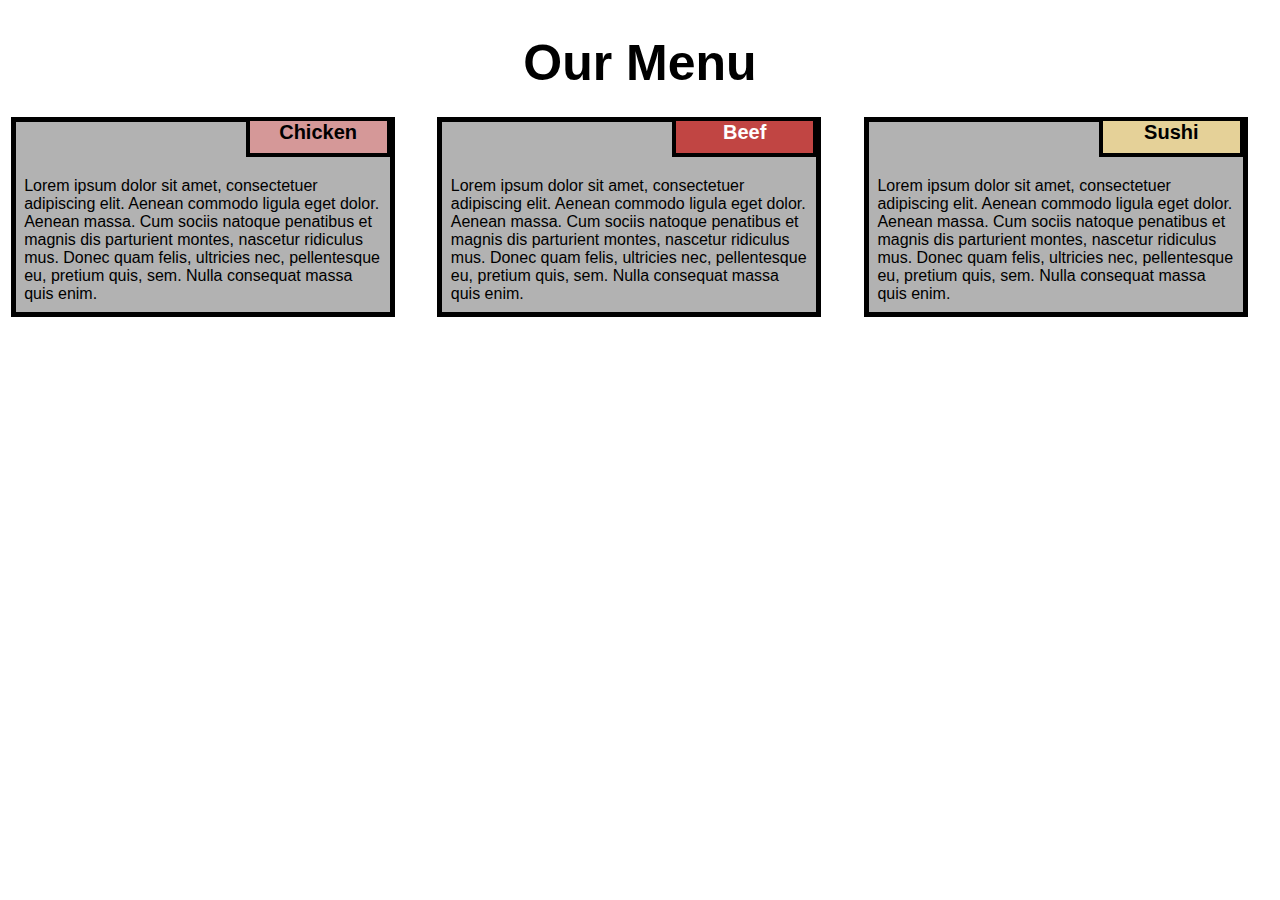
<file: module2-solution/index.html>
<!DOCTYPE html>
<html>
<head>
<title>Assignment Solution for Module 2</title>
<meta name="viewport" content="width=device-width, initial-scale=1">
<link rel="stylesheet" type="text/css" href="style.css">
</head>
<body>
<h1>Our Menu</h1>
  <div class="col-lg-4 col-md-6 col-sm-12">
  	<div class="box">
  		<p class="content-name name1">Chicken</p>
  		<p class="content">Lorem ipsum dolor sit amet, consectetuer adipiscing elit. Aenean commodo ligula eget dolor. Aenean massa. Cum sociis natoque penatibus et magnis dis parturient montes, nascetur ridiculus mus. Donec quam felis, ultricies nec, pellentesque eu, pretium quis, sem. Nulla consequat massa quis enim.</p>
  	</div>
  </div>
  <div class="col-lg-4 col-md-6 col-sm-12">
  	<div class="box">
   		<p class="content-name name2">Beef</p>
   		<p class="content">Lorem ipsum dolor sit amet, consectetuer adipiscing elit. Aenean commodo ligula eget dolor. Aenean massa. Cum sociis natoque penatibus et magnis dis parturient montes, nascetur ridiculus mus. Donec quam felis, ultricies nec, pellentesque eu, pretium quis, sem. Nulla consequat massa quis enim.</p>
  	</div>
  </div>
  <div class="col-lg-4 col-md-12 col-sm-12">
  	<div class="box">
  		<p class="content-name name3">Sushi</p>
  		<p class="content">Lorem ipsum dolor sit amet, consectetuer adipiscing elit. Aenean commodo ligula eget dolor. Aenean massa. Cum sociis natoque penatibus et magnis dis parturient montes, nascetur ridiculus mus. Donec quam felis, ultricies nec, pellentesque eu, pretium quis, sem. Nulla consequat massa quis enim.</p>
  	</div>	
  </div>
</body>
</html>
</file>
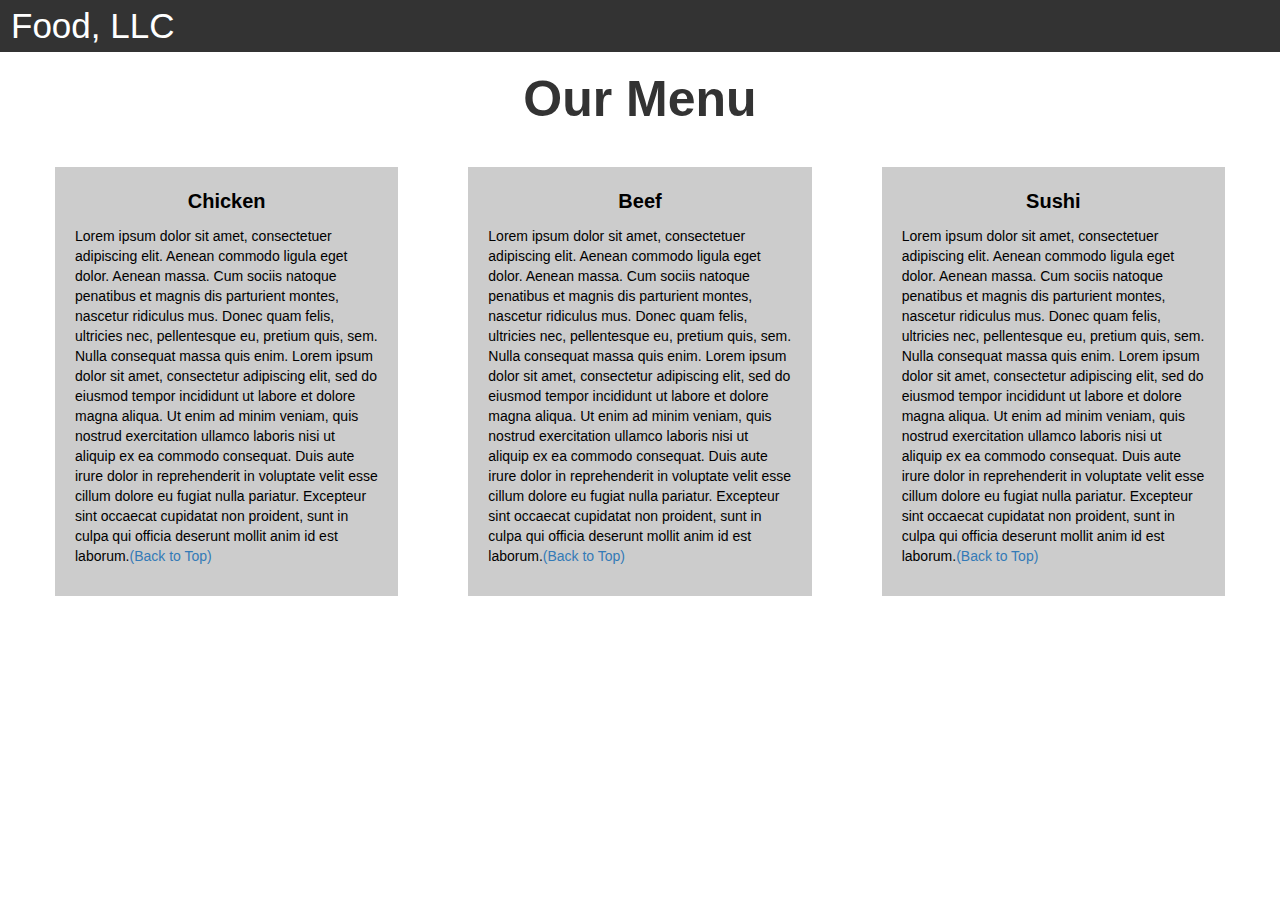
<file: module3-solution/index.html>
<!DOCTYPE html>
<html>
<head>
	<title>Assignment Solution for Module 3</title>
	<meta name="viewport" content="width=device-width, initial-scale=1">
	<link rel="stylesheet" href="https://maxcdn.bootstrapcdn.com/bootstrap/3.3.7/css/bootstrap.min.css">
	<link rel="stylesheet" type="text/css" href="style.css">
	<script src="https://ajax.googleapis.com/ajax/libs/jquery/3.3.1/jquery.min.js"></script>
	<script src="https://maxcdn.bootstrapcdn.com/bootstrap/3.3.7/js/bootstrap.min.js"></script>
</head>
<body>
	<nav class="navbar" id="top">
		<div class="container-fluid">
			<div class="navbar-header">
				<button type="button" class="navbar-toggle" data-toggle="collapse" data-target="#myNavbar">
					<span class="icon-bar"></span>
					<span class="icon-bar"></span>
					<span class="icon-bar"></span> 
				</button>
				<a class="navbar-brand" href="#">Food, LLC</a>
			</div>
			<div class="collapse" id="myNavbar">
				<ul class="nav navbar-nav visible-xs">
					<li><a class="menu-item" href="#">Chicken</a></li>
					<li><a class="menu-item" href="#">Beef</a></li> 
					<li><a class="menu-item" href="#">Sushi</a></li> 
				</ul>
			</div>
		</div>
	</nav>
	<h1 class="main-title">Our Menu</h1>
	<div class="row">
		<div class="col-lg-4 col-md-6 col-sm-12">
			<div class="content-box">
				<p class="item-name">Chicken</p>
				<p>Lorem ipsum dolor sit amet, consectetuer adipiscing elit. Aenean commodo ligula eget dolor. Aenean massa. Cum sociis natoque penatibus et magnis dis parturient montes, nascetur ridiculus mus. Donec quam felis, ultricies nec, pellentesque eu, pretium quis, sem. Nulla consequat massa quis enim. Lorem ipsum dolor sit amet, consectetur adipiscing elit, sed do eiusmod tempor incididunt ut labore et dolore magna aliqua. Ut enim ad minim veniam, quis nostrud exercitation ullamco laboris nisi ut aliquip ex ea commodo consequat. Duis aute irure dolor in reprehenderit in voluptate velit esse cillum dolore eu fugiat nulla pariatur. Excepteur sint occaecat cupidatat non proident, sunt in culpa qui officia deserunt mollit anim id est laborum.<a href="#top">(Back to Top)</a></p>
			</div>
		</div>
		<div class="col-lg-4 col-md-6 col-sm-12">
			<div class="content-box">
				<p class="item-name">Beef</p>
				<p>Lorem ipsum dolor sit amet, consectetuer adipiscing elit. Aenean commodo ligula eget dolor. Aenean massa. Cum sociis natoque penatibus et magnis dis parturient montes, nascetur ridiculus mus. Donec quam felis, ultricies nec, pellentesque eu, pretium quis, sem. Nulla consequat massa quis enim. Lorem ipsum dolor sit amet, consectetur adipiscing elit, sed do eiusmod tempor incididunt ut labore et dolore magna aliqua. Ut enim ad minim veniam, quis nostrud exercitation ullamco laboris nisi ut aliquip ex ea commodo consequat. Duis aute irure dolor in reprehenderit in voluptate velit esse cillum dolore eu fugiat nulla pariatur. Excepteur sint occaecat cupidatat non proident, sunt in culpa qui officia deserunt mollit anim id est laborum.<a href="#top">(Back to Top)</a></p>
			</div>
		</div>
		<div class="col-lg-4 col-md-12 col-sm-12">
			<div class="content-box">
				<p class="item-name">Sushi</p>
				<p>Lorem ipsum dolor sit amet, consectetuer adipiscing elit. Aenean commodo ligula eget dolor. Aenean massa. Cum sociis natoque penatibus et magnis dis parturient montes, nascetur ridiculus mus. Donec quam felis, ultricies nec, pellentesque eu, pretium quis, sem. Nulla consequat massa quis enim. Lorem ipsum dolor sit amet, consectetur adipiscing elit, sed do eiusmod tempor incididunt ut labore et dolore magna aliqua. Ut enim ad minim veniam, quis nostrud exercitation ullamco laboris nisi ut aliquip ex ea commodo consequat. Duis aute irure dolor in reprehenderit in voluptate velit esse cillum dolore eu fugiat nulla pariatur. Excepteur sint occaecat cupidatat non proident, sunt in culpa qui officia deserunt mollit anim id est laborum.<a href="#top">(Back to Top)</a></p>
			</div>
		</div>
	</div>
</body>
</html>
</file>
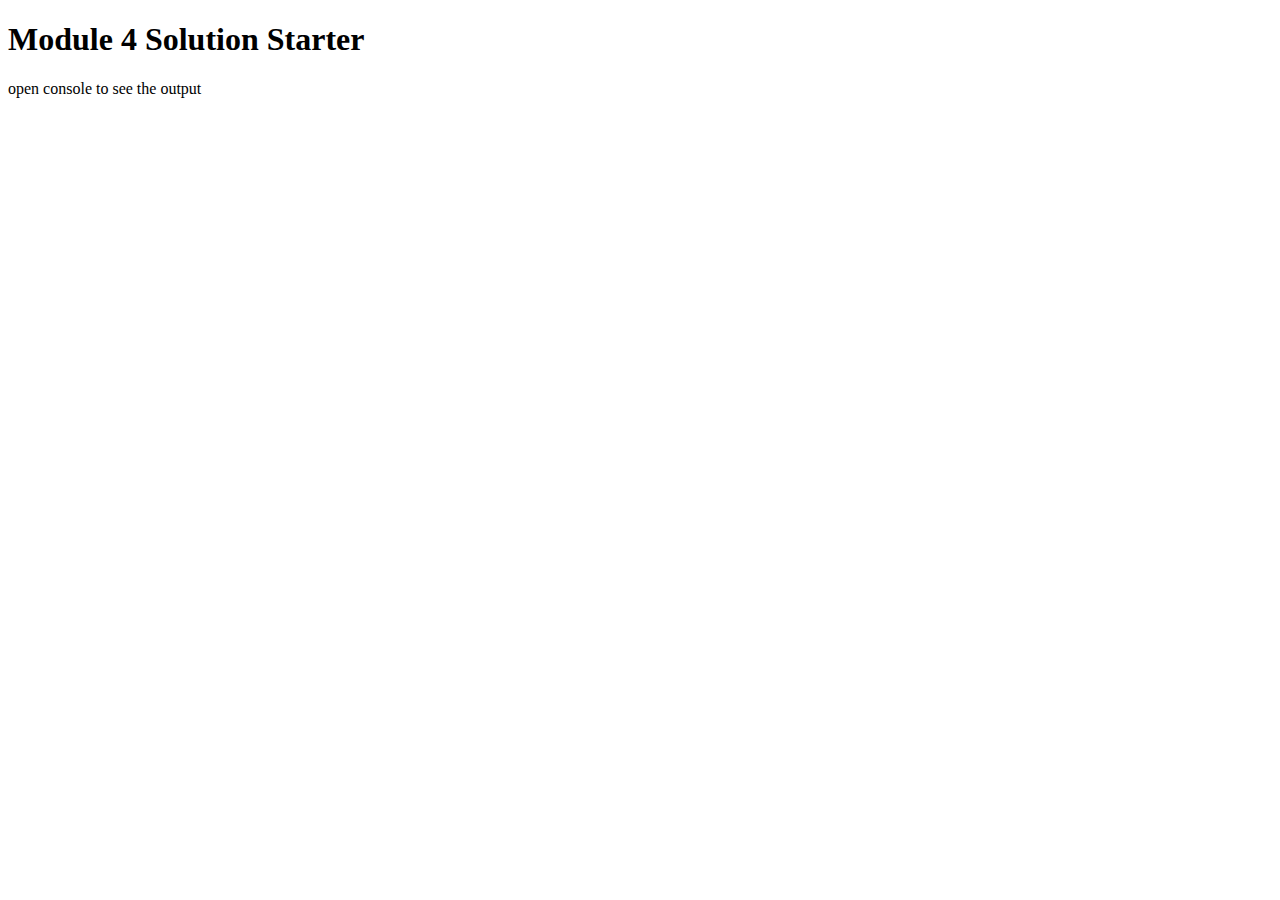
<file: module4-solution/index.html>
<!DOCTYPE html>
<html>
<head>
	<meta charset="utf-8">
	<title>Module 4 Solution Starter</title>
	<script src="SpeakHello.js"></script>
	<script src="SpeakGoodBye.js"></script>
	<script src="script.js"></script>
</head>
<body>
	<h1>Module 4 Solution Starter</h1>
	<p>open console to see the output</p>
</body>
</html>
</file>
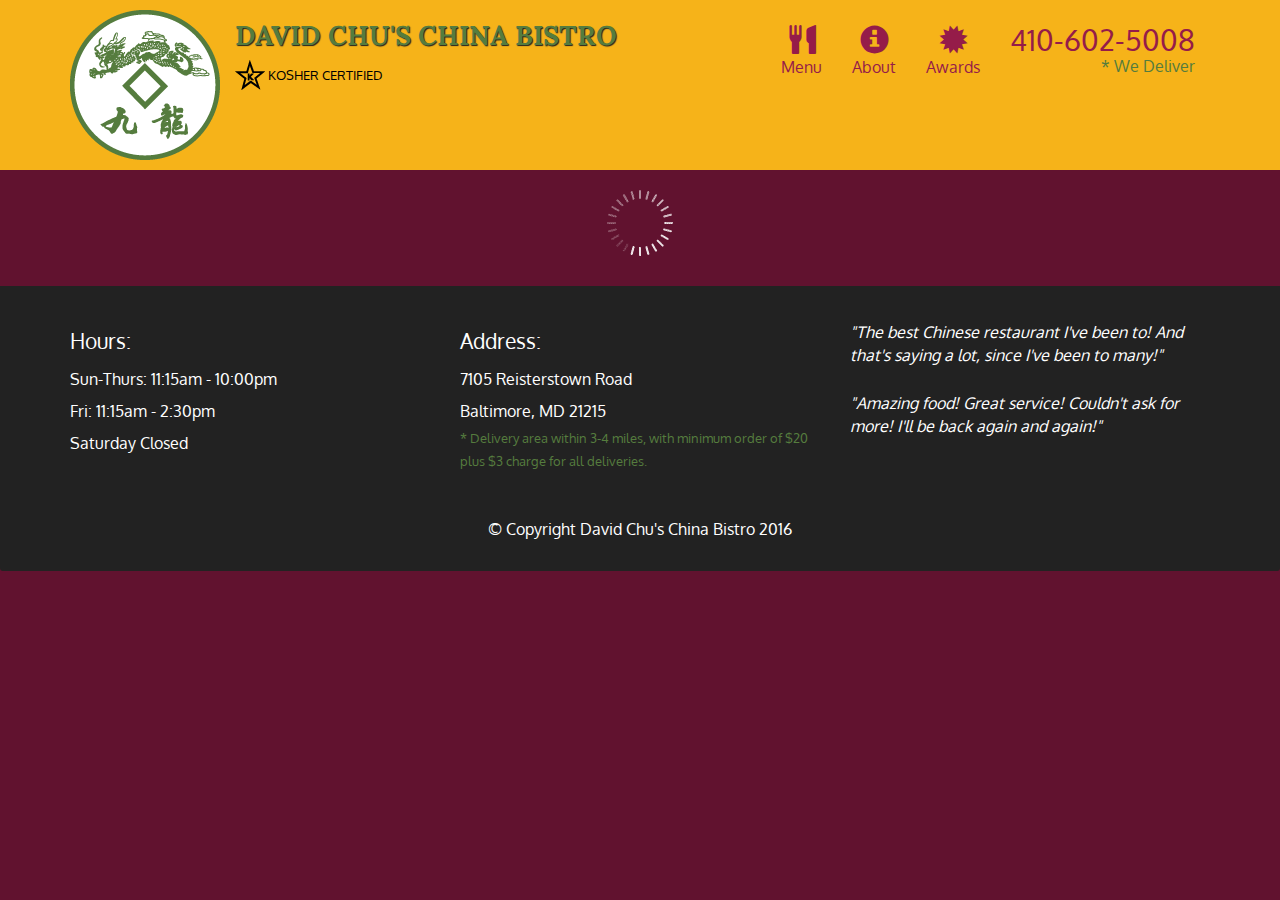
<file: module5-solution/index.html>
<!doctype html>
<html lang="en">
	<head>
		<meta charset="utf-8">
		<meta http-equiv="X-UA-Compatible" content="IE=edge">
		<meta name="viewport" content="width=device-width, initial-scale=1">
		<title>David Chu's China Bistro</title>
		<link rel="stylesheet" href="css/bootstrap.min.css">
		<link rel="stylesheet" href="css/styles.css">
		<link href='https://fonts.googleapis.com/css?family=Oxygen:400,300,700' rel='stylesheet' type='text/css'>
		<link href='https://fonts.googleapis.com/css?family=Lora' rel='stylesheet' type='text/css'>
	</head>
	<body>
		<header>
			<nav id="header-nav" class="navbar navbar-default">
				<div class="container">
					<div class="navbar-header">
						<a href="index.html" class="pull-left visible-md visible-lg">
							<div id="logo-img" alt="Logo image"></div>
						</a>
						<div class="navbar-brand">
							<a href="index.html"><h1>David Chu's China Bistro</h1></a>
							<p>
								<img src="images/star-k-logo.png" alt="Kosher certification">
								<span>Kosher Certified</span>
							</p>
						</div>
						<button id="navbarToggle" type="button" class="navbar-toggle collapsed" data-toggle="collapse" data-target="#collapsable-nav" aria-expanded="false">
							<span class="sr-only">Toggle navigation</span>
							<span class="icon-bar"></span>
							<span class="icon-bar"></span>
							<span class="icon-bar"></span>
						</button>
					</div>
					<div id="collapsable-nav" class="collapse navbar-collapse">
						<ul id="nav-list" class="nav navbar-nav navbar-right">
							<li id="navHomeButton" class="visible-xs active">
								<a href="index.html">
									<span class="glyphicon glyphicon-home"></span>
									Home
								</a>
							</li>
							<li id="navMenuButton">
								<a href="#" onclick="$dc.loadMenuCategories();">
									<span class="glyphicon glyphicon-cutlery"></span>
									<br class="hidden-xs">
									Menu
								</a>
							</li>
							<li>
								<a href="#">
									<span class="glyphicon glyphicon-info-sign"></span>
									<br class="hidden-xs">
									About
								</a>
							</li>
							<li>
								<a href="#">
									<span class="glyphicon glyphicon-certificate"></span>
									<br class="hidden-xs">
									Awards
								</a>
							</li>
							<li id="phone" class="hidden-xs">
								<a href="tel:410-602-5008">
									<span>410-602-5008</span>
								</a>
								<div>* We Deliver</div>
							</li>
						</ul><!-- #nav-list -->
					</div><!-- .collapse .navbar-collapse -->
				</div><!-- .container -->
			</nav><!-- #header-nav -->
		</header>
		<div id="call-btn" class="visible-xs">
			<a class="btn" href="tel:410-602-5008">
				<span class="glyphicon glyphicon-earphone"></span>
				410-602-5008
			</a>
		</div>
		<div id="xs-deliver" class="text-center visible-xs">* We Deliver</div>
		<div id="main-content" class="container"></div>
		<footer class="panel-footer">
			<div class="container">
				<div class="row">
					<section id="hours" class="col-sm-4">
						<span>Hours:</span><br>
						Sun-Thurs: 11:15am - 10:00pm<br>
						Fri: 11:15am - 2:30pm<br>
						Saturday Closed
						<hr class="visible-xs">
					</section>
					<section id="address" class="col-sm-4">
						<span>Address:</span><br>
						7105 Reisterstown Road<br>
						Baltimore, MD 21215
						<p>* Delivery area within 3-4 miles, with minimum order of $20 plus $3 charge for all deliveries.</p>
						<hr class="visible-xs">
					</section>
					<section id="testimonials" class="col-sm-4">
						<p>"The best Chinese restaurant I've been to! And that's saying a lot, since I've been to many!"</p>
						<p>"Amazing food! Great service! Couldn't ask for more! I'll be back again and again!"</p>
					</section>
				</div>
				<div class="text-center">&copy; Copyright David Chu's China Bistro 2016</div>
			</div>
	  </footer>
	  <!-- jQuery (Bootstrap JS plugins depend on it) -->
	  <script src="js/jquery-2.1.4.min.js"></script>
	  <script src="js/bootstrap.min.js"></script>
	  <script src="js/ajax-utils.js"></script>
	  <script src="js/script.js"></script>
	</body>
</html>
</file>
<file: module2-solution/style.css>
* {
  box-sizing: border-box;
}

body {
  margin: 0;
  padding: 0;
  font-family: "Comic Sans MS", cursive, sans-serif;
}

.row {
  margin-top: 5%;
  margin-bottom: 5%;
}

h1 {
  margin-bottom: 15px;
  text-align: center;
  font-size: 50px;
}

.box {
  width: 100%;
  overflow: none;
}

.content-name {
  overflow: none;
  text-align: center;
  border: 4px solid black;
  width: 145px;
  height: 40px;
  padding: 0 5px;
  float: right;
  margin-right: 36px;
  margin-top: 0px;
  font-weight: bold;
  position: relative;
  font-size: 20px
}

.content {
  border: 5px solid black;
  width: 90%;
  height: auto;
  margin: 2.5%;
  color: black
  font-size: 25px;
  padding: 2%;
  padding-top: 55px;
  background-color: rgba(0,0,0,0.3);
}

.name1 {
  background-color: #d59898;
}

.name2 {
  color: white;
  background-color: #c14543;
}

.name3 {
  background-color: #e5d198;
}

/********** Large devices only **********/
@media (min-width: 992px) {
  .col-lg-4 {
    float: left;
    width: 33.33%;
  }
}

/********** Medium devices only **********/
@media (min-width: 768px) and (max-width: 991px) {
  .col-md-6,.col-md-12 {
    float: left;
  }
  
  .col-md-6 {
    width: 50%;
  }
  
  .col-md-12 {
    margin-left: -10px;
    width: 100%;
  }
  
  .name3{
    margin-right: 65px;
    width: 100px;
  }
}

@media (min-width: 0px) and (max-width: 767px) {
  .col-sm-12 {
    float: left;
    width: 100%;
  }
  
  .content-name{
    margin-right: 30px;
  }
}
</file>
<file: module3-solution/style.css>
.container-fluid {
	margin: 0;
	padding: 0;
}

.navbar {
	border-radius: 0px;
	background-color: rgba(0,0,0,0.8);
}

.navbar-brand {
	font-size: 35px;
	color: white;
	padding-left: 25px;
}

.navbar-brand:hover {
	color: white;
}

.nav {
	margin: 0;
	padding: 0;
}

.navbar-nav {
	font-size: 25px;
	text-align: center;
	margin: 0;
	padding: 0;
}

.navbar-toggle {
	border: 2px solid white;
	margin-right: 25px;
}

.icon-bar {
	background-color: white;
}


.main-title {
	margin-bottom: 15px;
	text-align: center;
	font-size: 50px;
	font-family: "Comic Sans MS", cursive, sans-serif;
	font-weight: bold;
}

li {
	box-sizing: border-box;
	width: 100%;
}

.menu-item {
	padding: 0;
	margin: 0;
	width: 100%;
	background-color: white;
	border-bottom: 1px solid black;
	color: black;
	display: block;
}

.menu-item:hover {
	background-color: rgba(0,0,0,0.9);
	color: rgba(0,0,0,0.4);
}

.row {
	margin: 20px;
}

.content-box {
	margin: 20px;
	width: auto;
	height: auto;
	color: black;
	background-color: rgba(0,0,0,0.2);
	font-family: "Comic Sans MS", cursive, sans-serif;
	padding: 20px;
}

.item-name {
	text-align: center;
	font-size: 20px;
	font-weight: bold;
}
</file>
<file: module5-solution/css/styles.css>
body {
  font-size: 16px;
  color: #fff;
  background-color: #61122f;
  font-family: 'Oxygen', sans-serif;
}

/** HEADER **/
#header-nav {
  background-color: #f6b319;
  border-radius: 0;
  border: 0;
}

#logo-img {
  background: url('../images/restaurant-logo_large.png') no-repeat;
  width: 150px;
  height: 150px;
  margin: 10px 15px 10px 0;
}

.navbar-brand {
  padding-top: 25px;
}
.navbar-brand h1 { /* Restaurant name */
  font-family: 'Lora', serif;
  color: #557c3e;
  font-size: 1.5em;
  text-transform: uppercase;
  font-weight: bold;
  text-shadow: 1px 1px 1px #222;
  margin-top: 0;
  margin-bottom: 0;
  line-height: .75;
}
.navbar-brand a:hover, .navbar-brand a:focus {
  text-decoration: none;
}
.navbar-brand p { /* Kosher cert */
  color: #000;
  text-transform: uppercase;
  font-size: .7em;
  margin-top: 15px;
}
.navbar-brand p span { /* Star-K */
  vertical-align: middle;
}

#nav-list {
  margin-top: 10px;
}
#nav-list a {
  color: #951C49;
  text-align: center;
}
#nav-list a:hover {
  background: #E7E7E7;
}
#nav-list a span {
  font-size: 1.8em;
}

#phone {
  margin-top: 5px;
}
#phone a { /* Phone number */
  text-align: right;
  padding-bottom: 0;
}
#phone div { /* We Deliver */
  color: #557c3e;
  text-align: right;
  padding-right: 15px;
}

.navbar-header button.navbar-toggle, .navbar-header .icon-bar {
  border: 1px solid #61122f;
}
.navbar-header button.navbar-toggle {
  clear: both;
  margin-top: -30px;
}
/* END HEADER */

/* FOOTER */
.panel-footer {
  margin-top: 30px;
  padding-top: 35px;
  padding-bottom: 30px;
  background-color: #222;
  border-top: 0;
}
.panel-footer div.row {
  margin-bottom: 35px;
}
#hours, #address {
  line-height: 2;
}
#hours > span, #address > span {
  font-size: 1.3em;
}
#address p {
  color: #557c3e;
  font-size: .8em;
  line-height: 1.8;
}
#testimonials {
  font-style: italic;
}
#testimonials p:nth-child(2) {
  margin-top: 25px;
}
/* END FOOTER */



/* HOME PAGE */
.container .jumbotron {
  box-shadow: 0 0 50px #3F0C1F;
  border: 2px solid #3F0C1F;
}

#menu-tile, #specials-tile, #map-tile {
  height: 250px;
  width: 100%;
  margin-bottom: 15px;
  position: relative;
  border: 2px solid #3F0C1F;
  overflow: hidden;
}
#menu-tile:hover, #specials-tile:hover, #map-tile:hover {
  box-shadow: 0 1px 5px 1px #cccccc;
}
#menu-tile {
  background: url('../images/menu-tile.jpg') no-repeat;
  background-position: center;
}
#specials-tile {
  background: url('../images/specials-tile.jpg') no-repeat;
  background-position: center;
}
#menu-tile span, #specials-tile span, #map-tile span {
  position: absolute;
  bottom: 0;
  right: 0;
  width: 100%;
  text-align: center;
  font-size: 1.6em;
  text-transform: uppercase;
  background-color: #000;
  color: #fff;
  opacity: .8;
}
/* END HOME PAGE */

/* MENU CATEGORIES PAGE */
.category-tile { 
  position: relative;
  border: 2px solid #3F0C1F;
  overflow: hidden;
  width: 200px;
  height: 200px;
  margin: 0 auto 15px;
}
.category-tile span {
  position: absolute;
  bottom: 0;
  right: 0;
  width: 100%;
  text-align: center;
  font-size: 1.2em;
  text-transform: uppercase;
  background-color: #000;
  color: #fff;
  opacity: .8;
}
.category-tile:hover {
  box-shadow: 0 1px 5px 1px #cccccc;
}

#menu-categories-title + div {
  margin-bottom: 50px;
}
/* END MENU CATEGORIES PAGE */

/* SINGLE CATEGORY PAGE */
.menu-item-tile {
  margin-bottom: 25px;
}
.menu-item-tile hr {
  width: 80%;
}
.menu-item-tile .menu-item-price {
  font-size: 1.1em;
  text-align: right;
  margin-top: -15px;
  margin-right: -15px;
}
.menu-item-tile .menu-item-price span {
  font-size: .6em;
}
.menu-item-photo {
  position: relative;
  border: 2px solid #3F0C1F; 
  overflow: hidden;
  padding: 0;
  margin-right: -15px;
  margin-left: auto;
  margin-bottom: 20px;
  max-width: 250px;
}
.menu-item-photo div {
  position: absolute;
  bottom: 0;
  right: 0;
  width: 80px;
  background-color: #557c3e;
  text-align: center;
}
.menu-item-description {
  padding-right: 30px;
}
h3.menu-item-title {
  margin: 0 0 10px;
}
.menu-item-details {
  font-size: .9em;
  font-style: italic;
}
/* END SINGLE CATEGORY PAGE */


/********** Large devices only **********/
@media (min-width: 1200px) {
  .container .jumbotron {
    background: url('../images/jumbotron_1200.jpg') no-repeat;
    height: 675px;
  }
}

/********** Medium devices only **********/
@media (min-width: 992px) and (max-width: 1199px) {
  /* Header */
  #logo-img {
    background: url('../images/restaurant-logo_medium.png') no-repeat;
    width: 100px;
    height: 100px;
    margin: 5px 5px 5px 0;
  }
  /* End Header */

  /* Home Page */
  .container .jumbotron {
    background: url('../images/jumbotron_992.jpg') no-repeat;
    height: 558px;
  }
  /* End Home Page */
}

/********** Small devices only **********/
@media (min-width: 768px) and (max-width: 991px) {
  /* Home Page */
  .container .jumbotron {
    background: url('../images/jumbotron_768.jpg') no-repeat;
    height: 432px;
  }
  /* End Home Page */
}

/********** Extra small devices only **********/
@media (max-width: 767px) {
  /* Header */
  .navbar-brand {
    padding-top: 10px;
    height: 80px;
  }
  .navbar-brand h1 { /* Restaurant name */
    padding-top: 10px;
    font-size: 5vw; /* 1vw = 1% of viewport width */
  }
  .navbar-brand p { /* Kosher cert */
    font-size: .6em;
    margin-top: 12px;
  }
  .navbar-brand p img { /* Star-K */
    height: 20px;
  }

  #collapsable-nav a { /* Collapsed nav menu text */
    font-size: 1.2em;
  }
  #collapsable-nav a span { /* Collapsed nav menu glyph */
    font-size: 1em;
    margin-right: 5px;
  }

  #call-btn > a {
    font-size: 1.5em;
    display: block;
    margin: 0 20px;
    padding: 10px;
    border: 2px solid #fff;
    background-color: #f6b319;
    color: #951c49;
  }
  #xs-deliver {
    margin-top: 5px;
    font-size: .7em;
    letter-spacing: .1em;
    text-transform: uppercase;
  }
  /* End Header */

  /* Footer */
  .panel-footer section {
    margin-bottom: 30px;
    text-align: center;
  }
  .panel-footer section:nth-child(3) {
    margin-bottom: 0; /* margin already exists on the whole row */
  }
  .panel-footer section hr {
    width: 50%;
  }
  /* End Footer */

  /* Home Page */
  .container .jumbotron {
    margin-top: 30px;
    padding: 0;
  }
  #menu-tile, #specials-tile {
    width: 360px;
    margin: 0 auto 15px;
  }

  .menu-item-photo {
    margin-right: auto;
  }
  .menu-item-tile .menu-item-price {
    text-align: center;
  }
  .menu-item-description {
    text-align: center;;
  }
}


/********** Super extra small devices Only :-) (e.g., iPhone 4) **********/
@media (max-width: 479px) {
  /* Header */
  .navbar-brand h1 { /* Restaurant name */
    padding-top: 5px;
    font-size: 6vw;
  }
  /* End Header */
  
  /* Home page */
  #menu-tile, #specials-tile {
    width: 280px;
    margin: 0 auto 15px;
  }

  .col-xxs-12 {
    position: relative;
    min-height: 1px;
    padding-right: 15px;
    padding-left: 15px;
    float: left;
    width: 100%;
  }
}
</file>
